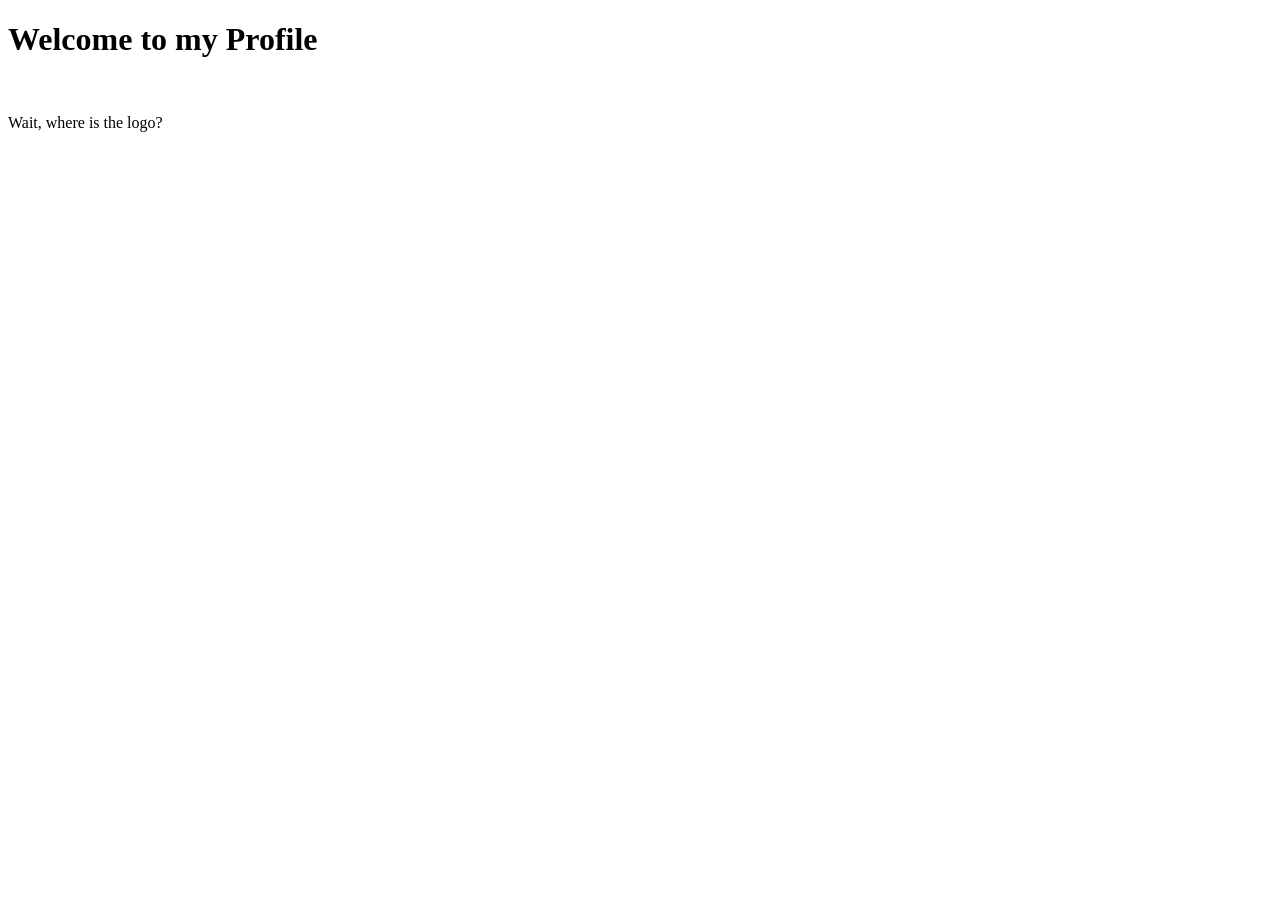
<file: html-track/001-broken-image-path/index.html>
<!DOCTYPE html>
<html lang="en">
<head>
    <meta charset="UTF-8">
    <title>HTML Bug #001: Broken Image</title>
</head>
<body>
    <h1>Welcome to my Profile</h1>
    <!-- BUG: The path to the image is slightly wrong -->
    <img  scr = "./assets/logo.png">
    <p>Wait, where is the logo?</p>
</body>
</html>
</file>
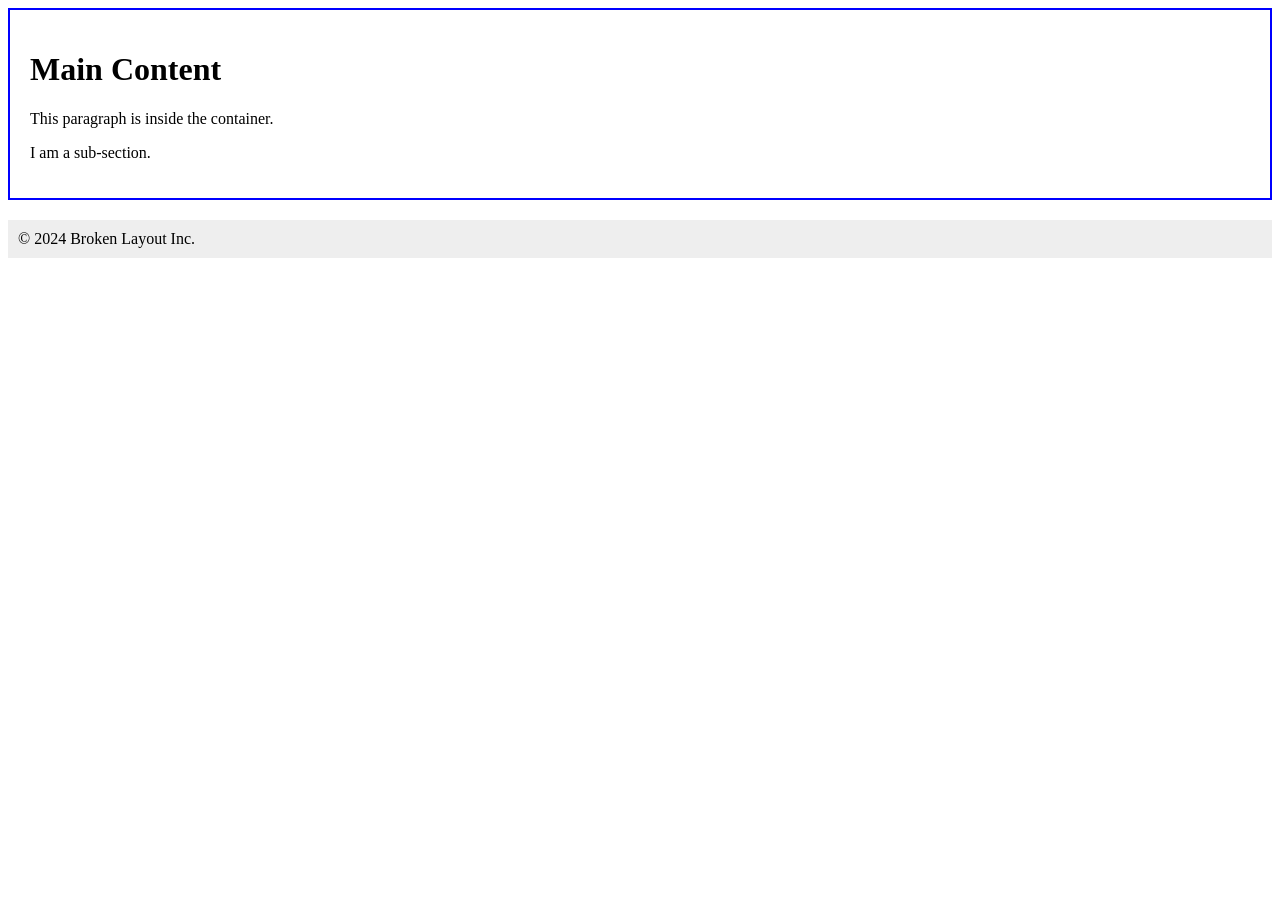
<file: html-track/002-unclosed-div/index.html>
<!DOCTYPE html>
<html lang="en">
<head>
    <meta charset="UTF-8">
    <title>HTML Bug #003: Floating Footer</title>
    <style>
        .container { border: 2px solid blue; padding: 20px; }
        footer { background: #eee; padding: 10px; margin-top: 20px; }
    </style>
</head>
<body>
    <div class="container">
        <h1>Main Content</h1>
        <p>This paragraph is inside the container.</p>
        <!-- BUG: This div is never closed -->
        <div>
            <p>I am a sub-section.</p>
        </div>
    </div>

    <footer>
        &copy; 2024 Broken Layout Inc.
    </footer>
</body>
</html>
</file>
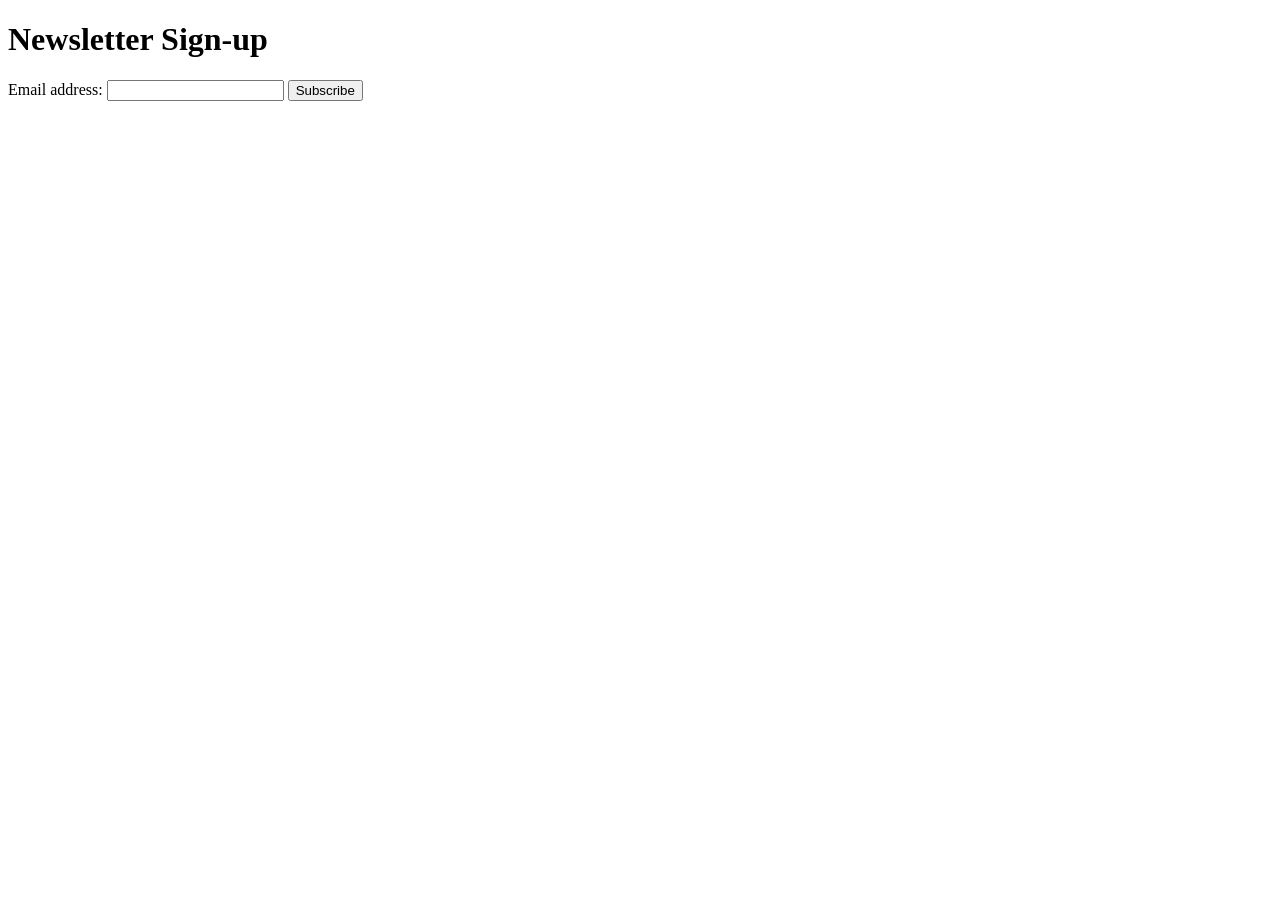
<file: html-track/003-label-mismatch/index.html>
<!DOCTYPE html>
<html lang="en">
<head>
    <meta charset="UTF-8">
    <title>HTML Bug #004: Label Mismatch</title>
</head>
<body>
    <h1>Newsletter Sign-up</h1>
    <form>
        <!-- BUG: Clicking the label doesn't focus the input -->
        <label for="email-field">Email address:</label>
        <input type="email" id="email-field" name="email">
        <button type="submit">Subscribe</button>
    </form>
</body>
</html>
</file>
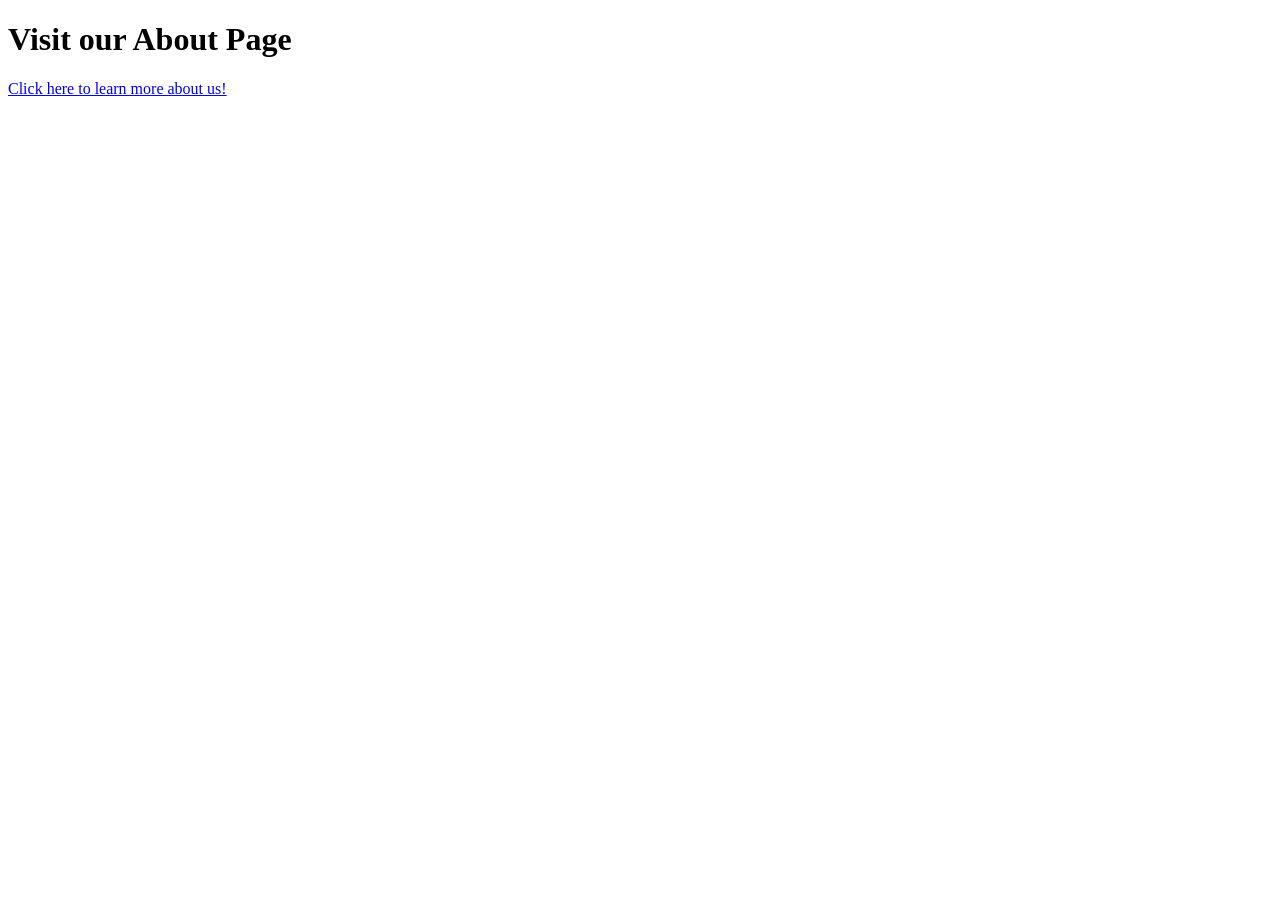
<file: html-track/005-broken-link/index.html>
<!DOCTYPE html>
<html lang="en">
<head>
    <meta charset="UTF-8">
    <title>HTML Bug #007: Broken Link</title>
</head>
<body>
    <h1>Visit our About Page</h1>
    <!-- BUG: The link points to about.htm instead of about.html -->
    <a href="about.html">Click here to learn more about us!</a>
</body>
</html>
</file>
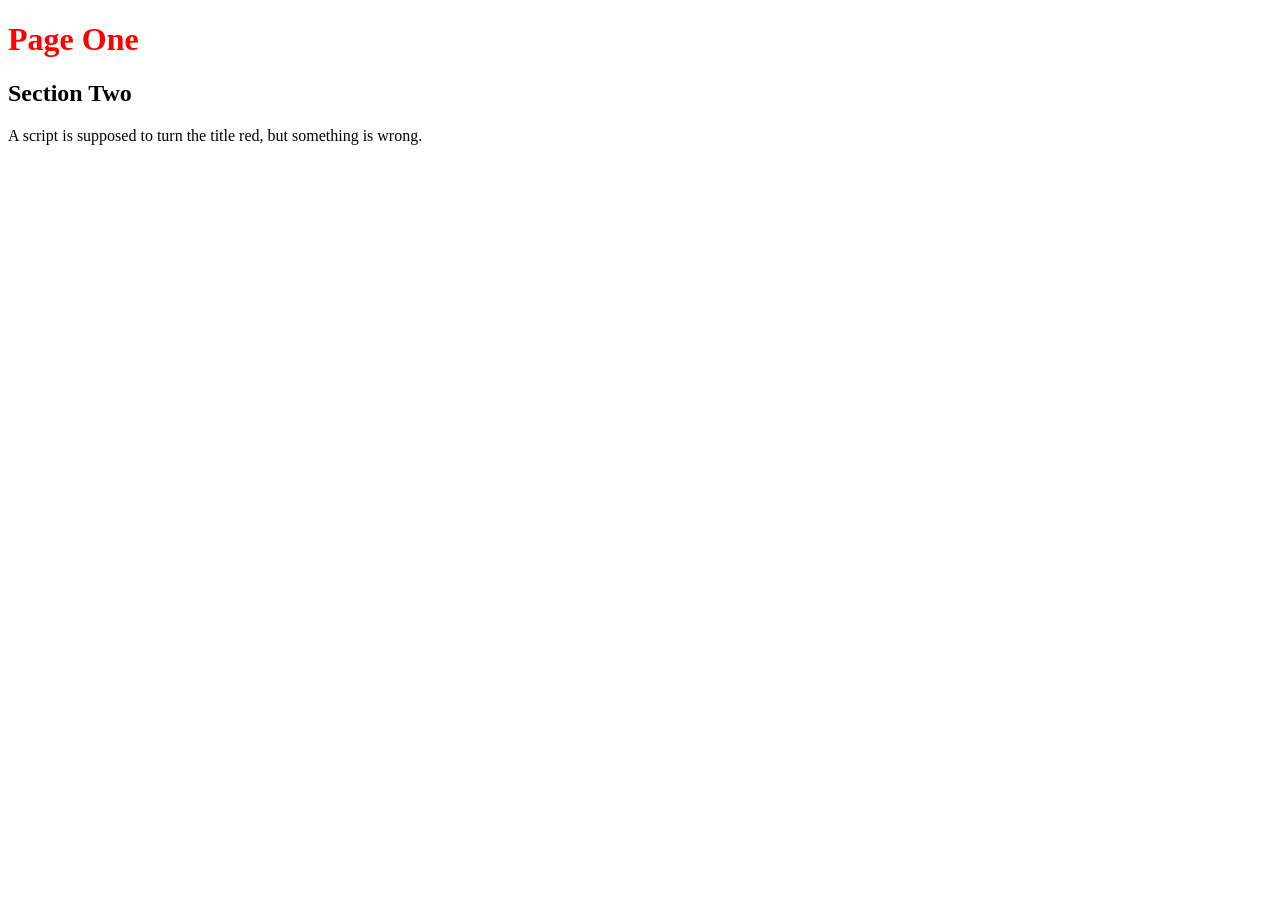
<file: html-track/006-duplicate-ids/index.html>
<!DOCTYPE html>
<html lang="en">
<head>
    <meta charset="UTF-8">
    <title>HTML Bug #008: ID Conflict</title>
</head>
<body>
    <h1 id="main-title">Page One</h1>
    
    <!-- BUG: This element also has the same ID -->
    <h2 id="section-two-title">Section Two</h2>

    <p>A script is supposed to turn the title red, but something is wrong.</p>

    <script>
        // document.getElementById always returns the FIRST match
        const title = document.getElementById("main-title");
        title.style.color = "red";
    </script>
</body>
</html>
</file>
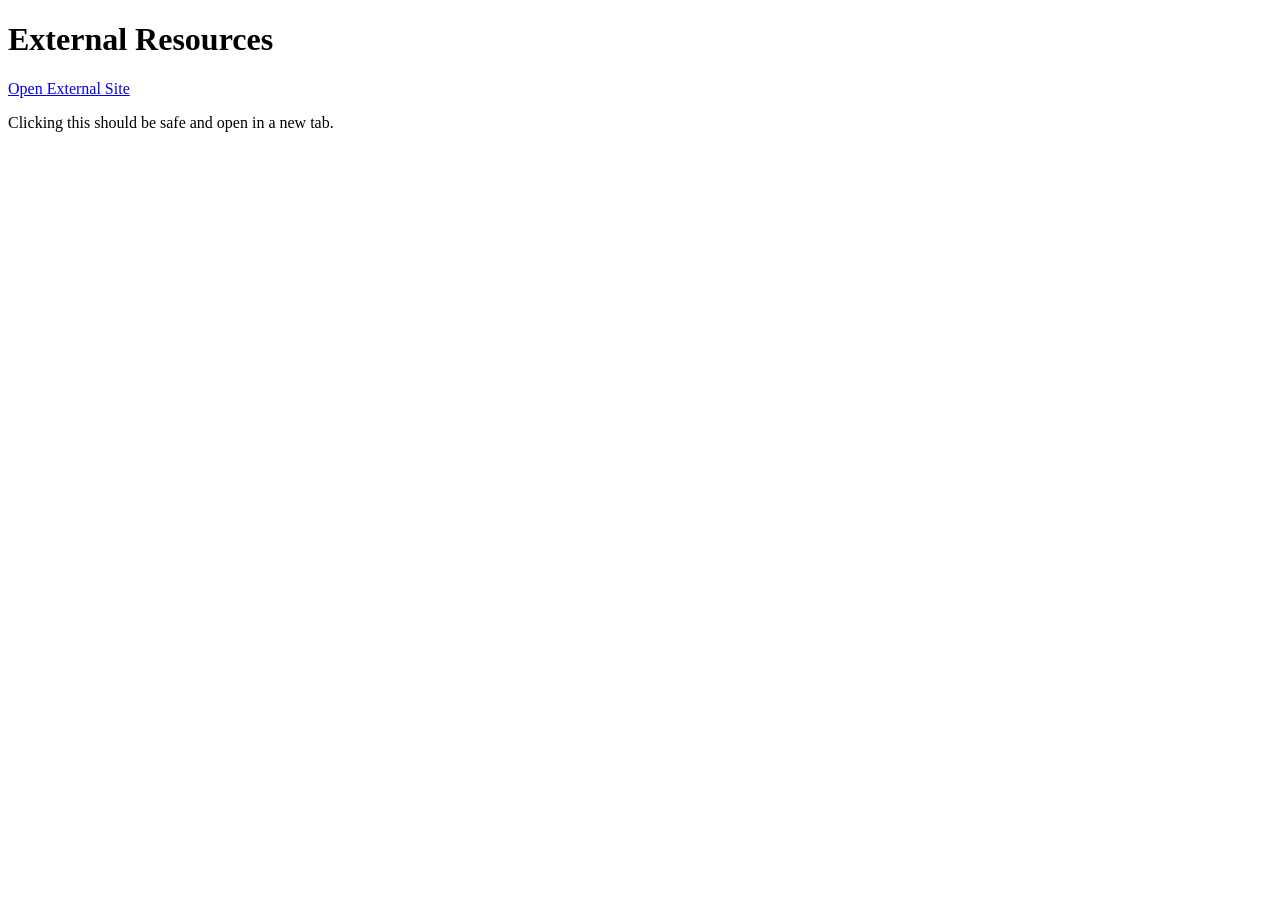
<file: html-track/008-target-blank-security/index.html>
<!DOCTYPE html>
<html lang="en">
<head>
    <meta charset="UTF-8">
    <title>HTML Bug #010: Link Security</title>
</head>
<body>
    <h1>External Resources</h1>
    <!-- BUG: target="_blank" without rel="noopener" is a security risk -->
    <a href="https://example.com" target="_blank" rel="noopener noreferrer">Open External Site</a>
    <p>Clicking this should be safe and open in a new tab.</p>
</body>
</html>
</file>
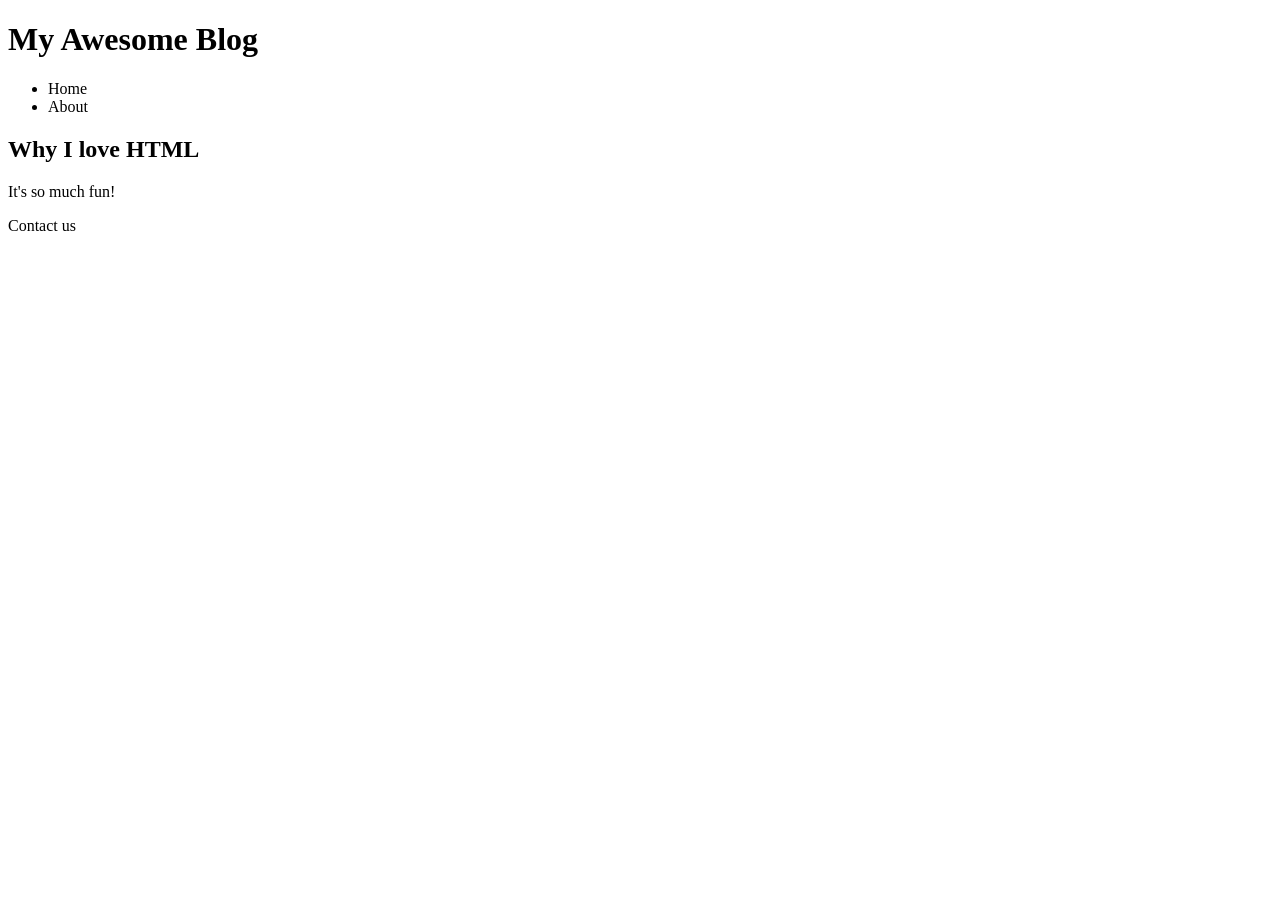
<file: html-track/009-semantic-migration/index.html>
<!DOCTYPE html>
<html lang="en">
<head>
    <meta charset="UTF-8">
    <title>HTML Bug #052: Div Soup</title>
</head>
<body>
    <!-- BUG: This page uses no semantic tags. It's all divs! -->
    <header class="header">
        <h1>My Awesome Blog</h1>
    </header>

    <nav class="nav">
        <ul>
            <li>Home</li>
            <li>About</li>
        </ul>
    </nav >

    <main class="main-content">
        <section class="post">
            <h2>Why I love HTML</h2>
            <p>It's so much fun!</p>
        </section>
    </main>

    <footer class="footer">
        <p>Contact us</p>
    </footer>
</body>
</html>
</file>
